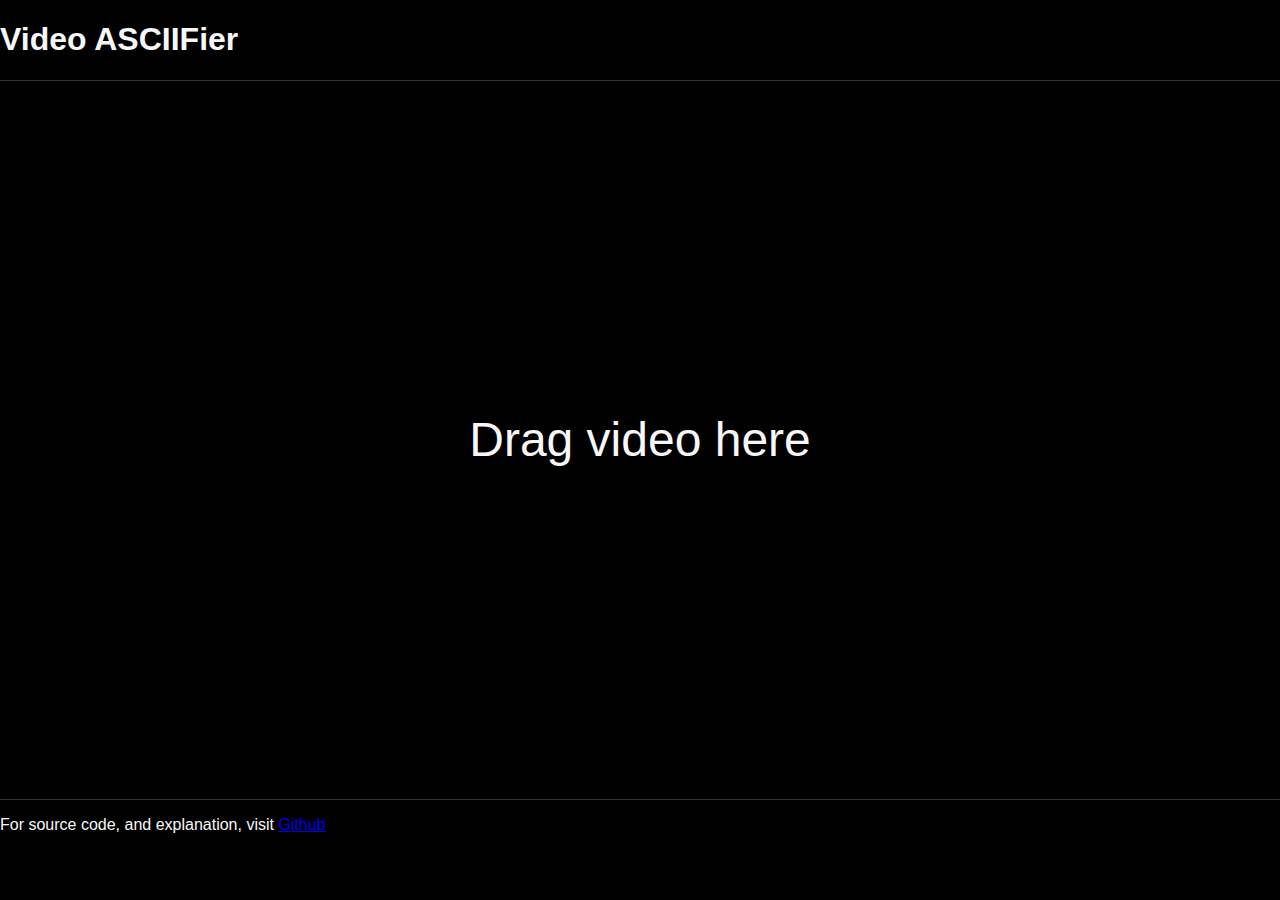
<file: index.html>
<!DOCTYPE html>
<html lang="en">
<head>
    <meta charset="UTF-8">
    <meta http-equiv="X-UA-Compatible" content="IE=edge">
    <meta name="viewport" content="width=device-width, initial-scale=1.0">
    <title>ASCII Video player</title>
    <link rel="stylesheet" href="style.css">
</head>
<body>
    <h1>Video ASCIIFier</h1>
    <div id="videoContainer">
        <div class="overlay">
            <div class="play-pause">
            </div>
            <div class="no-content">
                Drag video here
            </div>
        </div>
        <canvas id="canvas" width="1" height="1"></canvas>
    </div>
    <p>For source code, and explanation, visit <a href="https://github.com/Arve/asciivid">Github</a></p>
    <script src="js/index.mjs" type="module"></script>
</body>
</html>
</file>
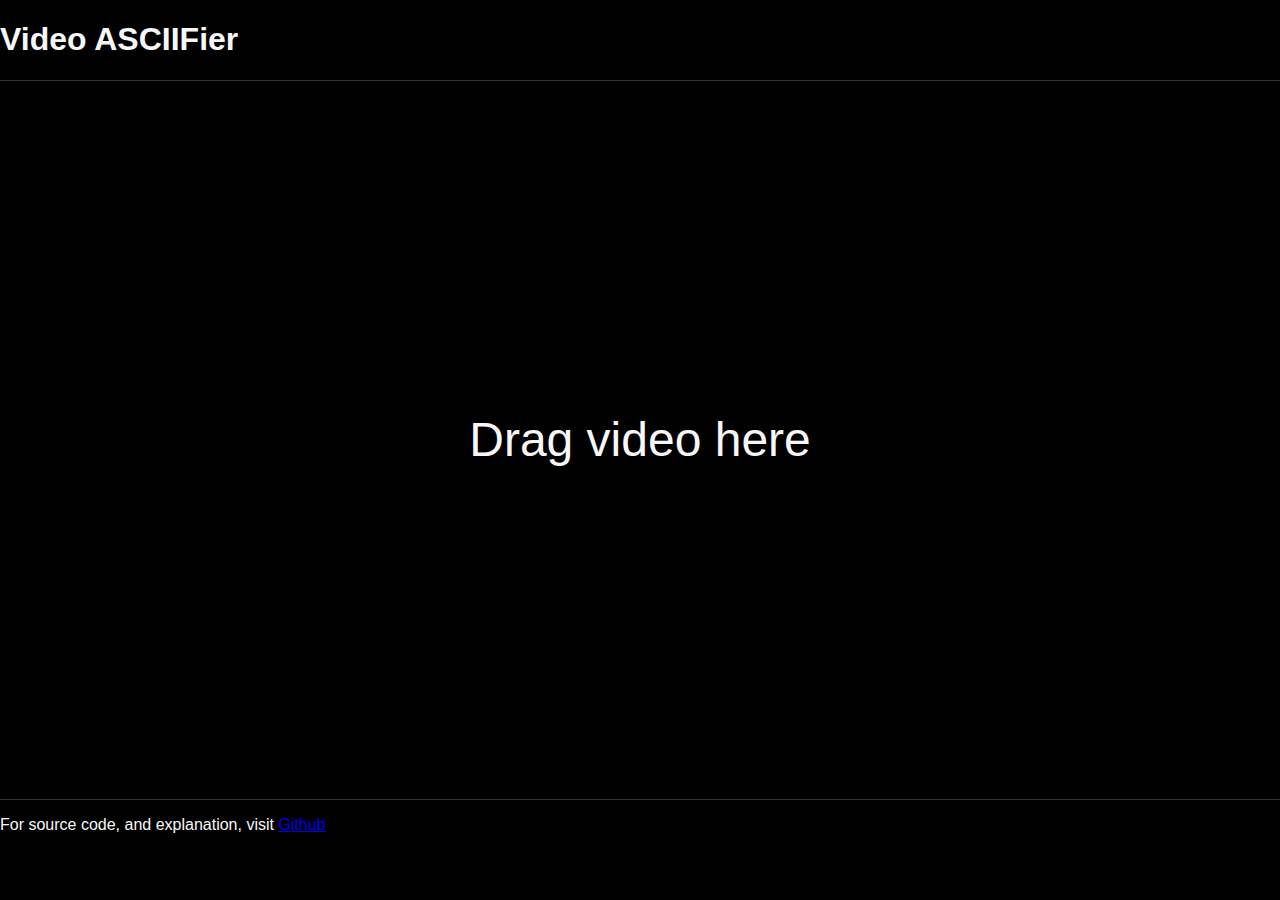
<file: src/index.html>
<!DOCTYPE html>
<html lang="en">
<head>
    <meta charset="UTF-8">
    <meta http-equiv="X-UA-Compatible" content="IE=edge">
    <meta name="viewport" content="width=device-width, initial-scale=1.0">
    <title>Document</title>
    <link rel="stylesheet" href="style.css">
</head>
<body>
    <h1>Video ASCIIFier</h1>
    <div id="videoContainer">
        <div class="overlay">
            <div class="play-pause">
            </div>
            <div class="no-content">
                Drag video here
            </div>
        </div>
        <canvas id="canvas" width="1" height="1"></canvas>
    </div>
    <p>For source code, and explanation, visit <a href="https://github.com/Arve/asciivid">Github</a></p>
    <script src="js/index.mjs" type="module"></script>
</body>
</html>
</file>
<file: style.css>
* {
    box-sizing: border-box;
}
body {
    display: block;
    color: white;
    margin: 0;
    padding: 0;
    background: #000;
    color: #f7f7f7;
    font-family: sans-serif;
}
#videoContainer {
    margin: 0;
    padding: 0;
    display: flex;
    place-items: center;
    position: relative;
    background-color: black;
    width: 100vw;
    /* border: 4px solid #333; */
    height: 80vh;
    max-height: 100vh;
    border-top: 1px solid #333;
    border-bottom: 1px solid #333;
}
#videoContainer  #canvas { 
    background-color: black;
    max-width: 100%!important;
    max-height: 100%!important;
    display: block;
    position: relative;
    margin: auto auto;
    z-index: 1;
    image-rendering: crisp-edges ;
}


#videoContainer.dragover .overlay {
    background: rgba(127,127,127,0.2)
}


#videoContainer .overlay {
    height: 100%;
    width: 100%;
    position: absolute;
    background: transparent;
    display: grid;
    place-items: center;
    z-index: 3;
}
#videoContainer .overlay .play-pause {
    position: relative;
    padding: 2px;
    height: 5em;
    width: 5em;
    content:url('assets/play.svg');
    z-index: 5;
    opacity: 0;
    transition: 0.2s ease-in-out;
    display: block;
}

#videoContainer:not(.has-video) .overlay:hover .play-pause {
    display: block;
}

#videoContainer.has-video .overlay:hover .play-pause,
#videoContainer.has-video:not(.is-playing) .overlay .play-pause
{
    opacity: 1;
}

.no-content {
    position: absolute;
    display: block;
    font-family: sans-serif;
    font-size: 3em;
}

#videoContainer.has-video .no-content {
    display: none;
}

.rule {
    position: fixed;
    left: 1rem;
    bottom: 1rem;
    background: #777;
    /* border: 1px outset blue; */
    font-size: 2rem;
    z-index: 32
}
</file>
<file: src/style.css>
* {
    box-sizing: border-box;
}
body {
    display: block;
    color: white;
    margin: 0;
    padding: 0;
    background: #000;
    color: #f7f7f7;
    font-family: sans-serif;
}
#videoContainer {
    margin: 0;
    padding: 0;
    display: flex;
    place-items: center;
    position: relative;
    background-color: black;
    width: 100vw;
    /* border: 4px solid #333; */
    height: 80vh;
    max-height: 100vh;
    border-top: 1px solid #333;
    border-bottom: 1px solid #333;
}
#videoContainer  #canvas { 
    background-color: black;
    max-width: 100%!important;
    max-height: 100%!important;
    display: block;
    position: relative;
    margin: auto auto;
    z-index: 1;
    image-rendering: crisp-edges ;
}


#videoContainer.dragover .overlay {
    background: rgba(127,127,127,0.2)
}


#videoContainer .overlay {
    height: 100%;
    width: 100%;
    position: absolute;
    background: transparent;
    display: grid;
    place-items: center;
    z-index: 3;
}
#videoContainer .overlay .play-pause {
    position: relative;
    padding: 2px;
    height: 5em;
    width: 5em;
    content:url('assets/play.svg');
    z-index: 5;
    opacity: 0;
    transition: 0.2s ease-in-out;
    display: block;
}

#videoContainer:not(.has-video) .overlay:hover .play-pause {
    display: block;
}

#videoContainer.has-video .overlay:hover .play-pause,
#videoContainer.has-video:not(.is-playing) .overlay .play-pause
{
    opacity: 1;
}

.no-content {
    position: absolute;
    display: block;
    font-family: sans-serif;
    font-size: 3em;
}

#videoContainer.has-video .no-content {
    display: none;
}

.rule {
    position: fixed;
    left: 1rem;
    bottom: 1rem;
    background: #777;
    /* border: 1px outset blue; */
    font-size: 2rem;
    z-index: 32
}
</file>
